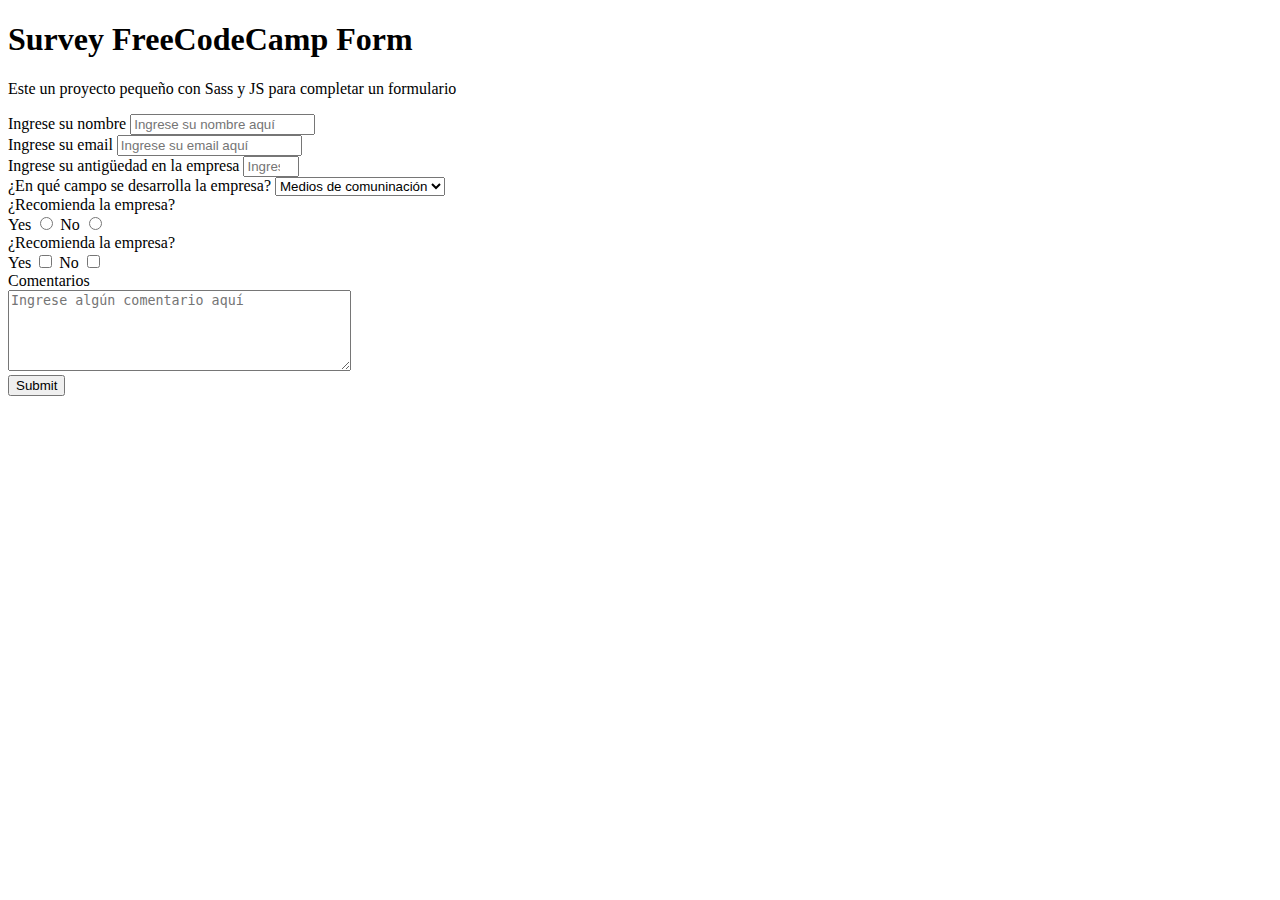
<file: Responsive Web Design Projects/Build a Survey Form/index.html>
<!-- https://codepen.io/pabloriusblanco/pen/wvMaaar-->

<!DOCTYPE html>
<html lang="en">

<head>
    <meta charset="UTF-8">
    <meta name="viewport" content="width=device-width, initial-scale=1.0">
    <title>Survey FreeCodeCamp Pablo Rius blanco</title>
    <!-- <link rel="stylesheet" href="style.css"> -->
    <link href="https://fonts.googleapis.com/css2?family=Play:wght@400;700&family=Roboto:wght@300;500&display=swap"
        rel="stylesheet">
    <!-- <script src="script.js"></script> -->

<body>
    <header id="mainHeader">
        <h1 id="title">Survey FreeCodeCamp Form</h1>
        <p id="description">Este un proyecto pequeño con Sass y JS para completar un formulario</p>
    </header>
    <div id="main" class="main">
        <form action="" method="POST" id="survey-form">
            <section class="name">
                <label for="name" id="name-label">Ingrese su nombre</label>
                <input type="text" name="nombre" id="name" placeholder="Ingrese su nombre aquí" required>
            </section>
            <section class="email">
                <label for="email" id="email-label">Ingrese su email</label>
                <input type="email" name="email" id="email" placeholder="Ingrese su email aquí" required>
            </section>
            <section class="anti">
                <label for="number" id="number-label">Ingrese su antigüedad en la empresa</label>
                <input type="number" name="anti" id="number" min="0" max="60" placeholder="Ingrese su antigüedad aquí">
            </section>
            <section class="empresa">
                <label for="dropdown">¿En qué campo se desarrolla la empresa?</label>
                <select name="empresa" id="dropdown">
                    <option value="medios">Medios de comuninación</option>
                    <option value="publi">Agencia Publicitaria</option>
                    <option value="tec">Soluciones tecnológicas</option>
                    <option value="otro">Otro</option>
                </select>
            </section>
            <section class="recomendacion">
                <span>¿Recomienda la empresa?</span>
                <div class="opcionesradiobuttons">
                    <label for="yes">Yes</label>
                    <input type="radio" name="recomendacion" id="yes" value="yes">
                    <label for="no">No</label>
                    <input type="radio" name="recomendacion" id="no" value="no">
                </div>
            </section>
            <section class="recomendacion">
                <span>¿Recomienda la empresa?</span>
                <div class="opcionesradiobuttons">
                    <label for="yes">Yes</label>
                    <input type="checkbox" name="recomendacion" id="yes" value="yes">
                    <label for="no">No</label>
                    <input type="checkbox" name="recomendacion" id="no" value="no">
                </div>
            </section>
            <section class="extra">
                <label for="extra">Comentarios</label>
                <br>
                <textarea id="extra" name="extra" rows="5" cols="40"
                    placeholder="Ingrese algún comentario aquí"></textarea>
            </section>
            <section class="submission">
                <input type="submit" value="Submit" id="submit">
            </section>
        </form>
    </div>
    <div class="background">
    </div>
</body>

</html>
</file>
<file: Responsive Web Design Projects/Build a Survey Form/style.css>
* {
  margin: 0;
  padding: 0;
  border: none; }

body {
  height: 100%;
  display: flex;
  flex-direction: column;
  justify-content: center;
  align-items: center; }
  body header {
    opacity: 0;
    margin: 3rem 0 0 0;
    font-family: "Play", sans-serif;
    color: white; }
  body .main {
    opacity: 0;
    margin: 3rem;
    display: flex;
    padding: 2rem;
    background-color: rgba(0, 0, 0, 0.8);
    border-radius: 5px; }
    body .main section {
      font-family: "Roboto", sans-serif;
      color: white;
      display: flex;
      flex-direction: column;
      margin: 1rem 0; }
      body .main section input {
        margin: 0.3rem;
        padding: 5px 3px; }
      body .main section label {
        margin: 0.3rem 0 0 0;
        padding: 5px 3px; }
      body .main section textarea {
        font-family: "Roboto", sans-serif;
        font-weight: 300;
        margin: 0.3rem;
        padding: 5px 3px; }
      body .main section select {
        margin: 0.3rem;
        padding: 5px 3px; }
    body .main .recomendacion .opcionesradiobuttons {
      display: flex;
      flex-direction: row; }
    body .main .submission input {
      cursor: pointer;
      color: white;
      font-family: "Roboto", sans-serif;
      font-weight: 500;
      background-color: #37af65;
      padding: 0.5rem;
      border-radius: 5px; }
  body .background {
    top: 0;
    z-index: -1;
    position: fixed;
    width: 100%;
    height: 100%;
    background-image: url("https://www.publicdomainpictures.net/pictures/170000/velka/classic-cubes-background-7.jpg");
    background-repeat: no-repeat;
    background-size: cover; }

.slide-in-blurred-right {
  -webkit-animation: slide-in-blurred-right 0.6s cubic-bezier(0.23, 1, 0.32, 1) both;
  animation: slide-in-blurred-right 0.6s cubic-bezier(0.23, 1, 0.32, 1) both; }

@-webkit-keyframes slide-in-blurred-right {
  0% {
    -webkit-transform: translateX(1000px) scaleX(2.5) scaleY(0.2);
    transform: translateX(1000px) scaleX(2.5) scaleY(0.2);
    -webkit-transform-origin: 0% 50%;
    transform-origin: 0% 50%;
    -webkit-filter: blur(40px);
    filter: blur(40px);
    opacity: 0; }
  100% {
    -webkit-transform: translateX(0) scaleY(1) scaleX(1);
    transform: translateX(0) scaleY(1) scaleX(1);
    -webkit-transform-origin: 50% 50%;
    transform-origin: 50% 50%;
    -webkit-filter: blur(0);
    filter: blur(0);
    opacity: 1; } }
@keyframes slide-in-blurred-right {
  0% {
    -webkit-transform: translateX(1000px) scaleX(2.5) scaleY(0.2);
    transform: translateX(1000px) scaleX(2.5) scaleY(0.2);
    -webkit-transform-origin: 0% 50%;
    transform-origin: 0% 50%;
    -webkit-filter: blur(40px);
    filter: blur(40px);
    opacity: 0; }
  100% {
    -webkit-transform: translateX(0) scaleY(1) scaleX(1);
    transform: translateX(0) scaleY(1) scaleX(1);
    -webkit-transform-origin: 50% 50%;
    transform-origin: 50% 50%;
    -webkit-filter: blur(0);
    filter: blur(0);
    opacity: 1; } }
.fade-in {
  -webkit-animation: fade-in 1.2s cubic-bezier(0.39, 0.575, 0.565, 1) both;
  animation: fade-in 1.2s cubic-bezier(0.39, 0.575, 0.565, 1) both; }

@-webkit-keyframes fade-in {
  0% {
    opacity: 0; }
  100% {
    opacity: 1; } }
@keyframes fade-in {
  0% {
    opacity: 0; }
  100% {
    opacity: 1; } }

/*# sourceMappingURL=style.css.map */
</file>
